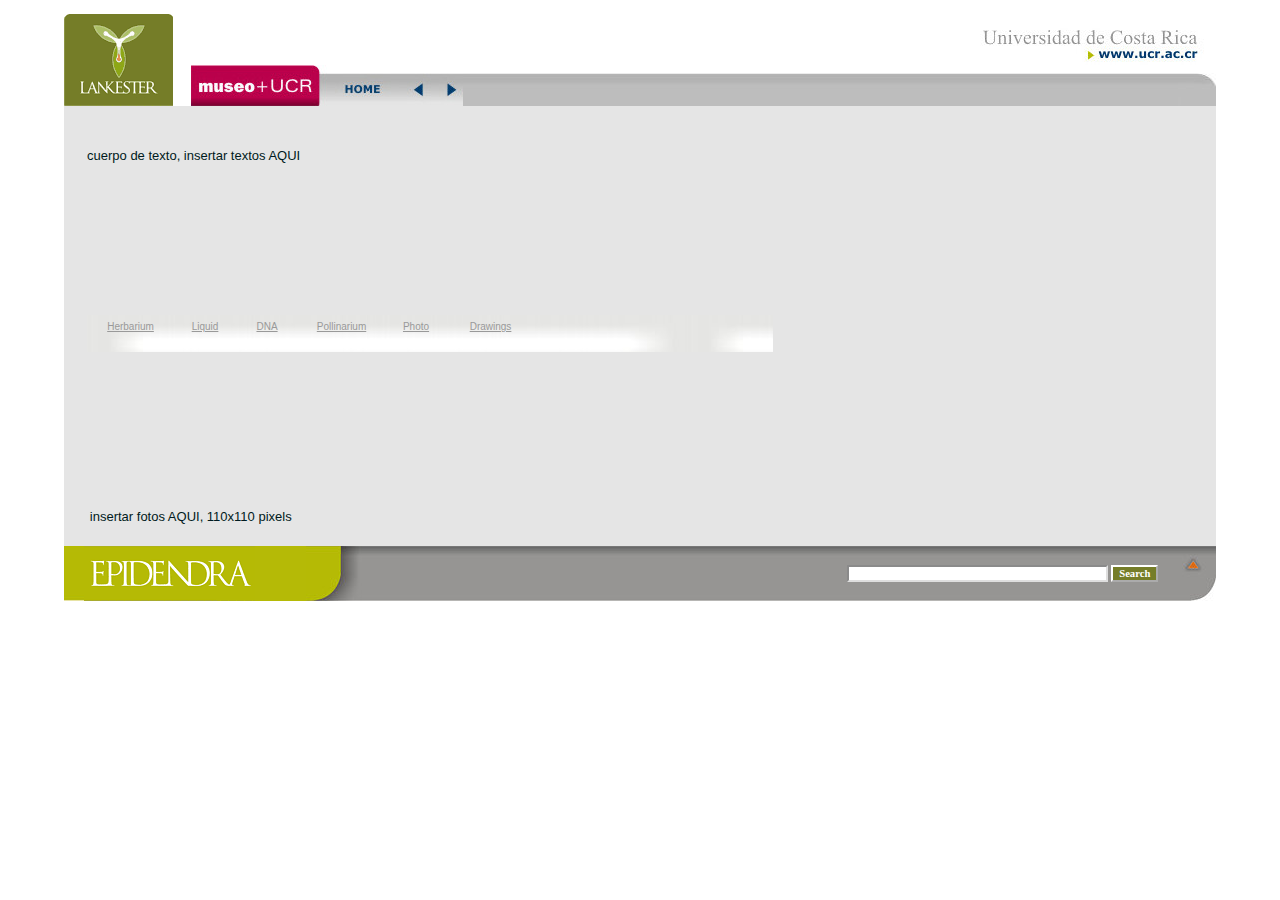
<file: Templates/borrar222.html>
<!DOCTYPE html PUBLIC "-//W3C//DTD XHTML 1.0 Transitional//EN" "http://www.w3.org/TR/xhtml1/DTD/xhtml1-transitional.dtd">
<html xmlns="http://www.w3.org/1999/xhtml">
<head>
<LINK href="../epidendra.css" type=text/css rel=STYLESHEET>
<STYLE type=text/css>
BODY {
	SCROLLBAR-FACE-COLOR: #cccccc; MARGIN: 0px; FONT: 10px arial,sans-serif; SCROLLBAR-HIGHLIGHT-COLOR: #cccccc; SCROLLBAR-SHADOW-COLOR: #cccccc; COLOR: #000000; SCROLLBAR-3DLIGHT-COLOR: #eeeeee; SCROLLBAR-ARROW-COLOR: #cc0000; SCROLLBAR-TRACK-COLOR: #eeeeee; SCROLLBAR-DARKSHADOW-COLOR: #eeeeee; BACKGROUND-COLOR: #ffffff
}

</STYLE>
<SCRIPT>
<!--
function mOvr(src) {
if (!src.contains(event.fromElement)) {
src.style.cursor = 'hand';
src.bgColor = '#ffffff';
src.style.border = 'solid #ff9900 0px';
}
}
function mOut(src) {
if (!src.contains(event.toElement)) {
src.style.cursor = 'default';
src.bgColor = '#e5e5e5';
src.style.border = 'solid #1B4C79 0px';

}
}


function MM_popupMsg(msg) { //v1.0
  alert(msg);
}

function MM_openBrWindow(theURL,winName,features) { //v2.0
  window.open(theURL,winName,features);
}
//-->
</SCRIPT>
<meta http-equiv="Content-Type" content="text/html; charset=iso-8859-1" />
<!-- TemplateBeginEditable name="doctitle" -->
<title>EPIDENDRA</title>
<!-- TemplateEndEditable -->
<!-- TemplateBeginEditable name="head" --><!-- TemplateEndEditable -->
</head>

<body bgproperties="fixed" topmargin="0" leftmargin="0">
<table width="90%" height="500" border="0" align="center" cellpadding="0" cellspacing="0">
  <tr>
    <td colspan="3"><div align="center"><a name="top" id="top"></a><img src="../fotos/10x10.gif" width="972" height="14" /></div></td>
  </tr>
  <tr>
    <td height="92" colspan="3" valign="top"><table width="100%" border="0" cellspacing="0" cellpadding="0">
      <tr>
        <td width="11%" rowspan="2" align="left" valign="top"><a href="http://www.epidendra.org"><img src="../fotos/header.gif" width="109" height="92" border="0" /></a></td>
        <td width="40%">&nbsp;</td>
        <td width="49%"><div align="right"><a href="http://www.ucr.ac.cr" target="_blank"><img src="../fotos/header UCR.jpg" alt="Universidad de Costa Rica" width="244" height="51" border="0" longdesc="http://www.ucr.ac.cr" /></a></div></td>
      </tr>
      <tr>
        <td background="../fotos/bg gris top.jpg"><img src="../fotos/header2.jpg" width="272" height="41" border="0" usemap="#Map" /></td>
        <td align="right" valign="top" background="../fotos/bg gris top.jpg"><div align="right"><a href="../taxones/index.html"></a><img src="../fotos/esq derecha2.jpg" width="38" height="41" /></div></td>
      </tr>
    </table></td>
  </tr>
  <tr>
    <td colspan="3" valign="top" bgcolor="#E5E5E5"><table width="100%" border="0" cellspacing="0" cellpadding="0">
      <tr>
        <td width="2%" rowspan="6"><img src="../fotos/10x10.gif" width="20" height="420" /></td>
        <td><img src="../fotos/10x10.gif" width="20" height="10" /></td>
        <td width="2%" rowspan="6"><img src="../fotos/10x10.gif" width="20" height="10" /></td>
      </tr>
      <tr>
        <td width="96%" valign="top"><!-- TemplateBeginEditable name="cuerpoTEXTO" -->
          <p class="cuerpotxt">cuerpo de texto, insertar textos AQUI </p>
          <!-- TemplateEndEditable --></td>
        </tr>
      <tr>
        <td valign="top"><img src="../fotos/10x10.gif" width="100" height="20" /></td>
      </tr>
      <tr>
        <td valign="top"><table width="100%" border="0" cellspacing="0" cellpadding="0">
          <tr>
            <td width="62%" background="../fotos/especificBG.jpg"><table width="48%" border="0" cellspacing="0" cellpadding="6">
              <tr>
                <td class="a2" onmouseover="mOvr(this);" 
                onmouseout="mOut(this);"><div align="center">Herbarium </div></td>
                <td class="a2"><div align="center">Liquid </div></td>
                <td class="a2"><div align="center">DNA </div></td>
                <td class="a2"><div align="center">Pollinarium </div></td>
                <td class="a2"><div align="center">Photo </div></td>
                <td class="a2"><div align="center">Drawings</div></td>
              </tr>
              <tr>
                <td><img src="../fotos/10x10.gif" width="75" height="2" /></td>
                <td><img src="../fotos/10x10.gif" width="50" height="2" /></td>
                <td><img src="../fotos/10x10.gif" width="50" height="2" /></td>
                <td><img src="../fotos/10x10.gif" width="75" height="2" /></td>
                <td><img src="../fotos/10x10.gif" width="50" height="2" /></td>
                <td><img src="../fotos/10x10.gif" width="75" height="2" /></td>
              </tr>
            </table></td>
            <td width="38%">&nbsp;</td>
          </tr>
        </table></td>
      </tr>
      <tr>
        <td valign="top"><img src="../fotos/10x10.gif" width="100" height="20" /></td>
      </tr>
      <tr>
        <td valign="bottom"><!-- TemplateBeginEditable name="graficos" -->&nbsp;<span class="cuerpotxt">insertar fotos AQUI, 110x110 pixels </span><!-- TemplateEndEditable --></td>
        </tr>
    </table>
    </td>
  </tr>
  <tr>
    <td colspan="3" valign="top" bgcolor="#E5E5E5"><table width="100%" border="0" cellspacing="0" cellpadding="0">
      <tr>
        <td width="1%"><img src="../fotos/10x10.gif" width="20" height="20" /></td>
        <td width="99%"><a href="#"></a> <a href="#"></a> <a href="#"></a></td>
      </tr>
    </table>
    </td>
  </tr>
  <tr>
    <td width="21%" bgcolor="#B5BA06"><table width="100%" border="0" cellspacing="0" cellpadding="0">
      <tr>
        <td width="3%"><img src="../fotos/bg verde.jpg" width="20" height="55" /></td>
        <td width="97%" class="titulo1"><a href="http://www.epidendra.org"><img src="../fotos/plantilla2.gif" alt="EPIDENDRA, HOME" width="171" height="55" border="0" /></a></td>
      </tr>
    </table></td>
    <td width="74%" align="left" valign="top" background="../fotos/bg blue.jpg"><table width="100%" border="0" cellspacing="0" cellpadding="0">
      <tr>
        <td width="41%"><img src="../fotos/bg bottom.jpg" width="71" height="55" /></td>
        <td width="59%" align="right" valign="middle"><!-- Google CSE Search Box Begins  -->
  <form id="searchbox_002957403017895698234:ulverbyi5nm" action="http://www.google.com/search">
    <div align="right">
      <input type="hidden" name="cx" value="002957403017895698234:ulverbyi5nm" />
      <input type="hidden" name="cof" value="FORID:0" />
      <input name="q" type="text" class="formTEXTFIELD" size="40" />
      <input name="sa" type="submit" class="formBOTTOM" value="Search" />
      </div>
  </form>
  <script type="text/javascript" src="http://www.google.com/coop/cse/brand?form=searchbox_002957403017895698234%3Aulverbyi5nm"></script></td>
      </tr>
    </table></td>
    <td width="5%" align="right" valign="top" background="../fotos/bg blue.jpg"><a href="#top"><img src="../fotos/esq derecha blue.jpg" alt="TOP OF THE PAGE" width="42" height="55" border="0" /></a></td>
  </tr>
</table>

<map name="Map" id="Map">
  <area shape="rect" coords="130,1,204,41" href="../taxones/index.html" alt="GENERA HOME PAGE" />
<area shape="rect" coords="244,-3,299,41" href="javascript:history.go(+1);" alt="FORWARD" />
<area shape="rect" coords="205,-2,242,44" href="javascript:history.go(-1);" alt="BACK" />
</map></body>
</html>
</file>
<file: epidendra.css>
sup { color: #333333; } 

.aESPEC:hover  { font-family: Verdana, Arial, Helvetica, sans-serif; font-size: 13px; FONT-STYLE: 
normal; FONT-WEIGHT: bold; color:#7d715e ; cursor: hand; } 
.aESPEC { font-family: Verdana, Arial, Helvetica, sans-serif; font-size: 13px; 
FONT-WEIGHT: normal; color:#7d715e; cursor: hand; ; font-family: Verdana, Arial, 
Helvetica, sans-serif; font-size: 13px}
.aESPEC:visited { font-family: Verdana, Arial, Helvetica, sans-serif; font-size: 13px; FONT-STYLE: normal; FONT-WEIGHT: normal; 
color:#7d715e ; cursor: hand; } 
 
A {text-decoration:underline; color:#0029A4} 
A:hover {text-decoration:underline; font-weight: bold; color:#757D28 ; cursor: hand} 
A:visited { color:#0029A4} 

.menuINF { font-family: Arial, Helvetica, sans-serif; font-size: 8pt; color: #999999} 

.titulo1 { font-family: Verdana, Arial, Helvetica, sans-serif; font-size: 17px; 
font-weight: bold; color: #606202; text-transform: uppercase; ltext-align:left} 

.titulo19 { font-family: "Times New Roman", Times, serif; font-size: 24px; 
font-weight: bold; color: #606202; text-transform: uppercase; ltext-align:left} 

.cuerpotxt { font-family: Verdana, Arial, Helvetica, sans-serif; font-size: 13px; line-height: 
130%; text-align: justify; font-style: normal; font-weight: normal; font-variant: 
normal; color: #001A20; letter-spacing: normal; vertical-align: top; word-spacing: 
normal; white-space: normal; cursor: auto} 

.1cuerpotxt { font-family: Verdana, Arial, Helvetica, sans-serif; font-size: 13px; line-height: 
130%; text-align: justify; font-style: normal; font-weight: normal; font-variant: 
normal; color: #001A20; letter-spacing: normal; vertical-align: top; word-spacing: 
normal; white-space: normal; cursor: auto} 

.ACCEPTEDNAME {font-family: Verdana, Arial, Helvetica, sans-serif; font-size: 9px; color: #000000; FONT-WEIGHT: bold; line-height: 110%} 

.cuerpotxtITAL { font-family: Verdana, Arial, Helvetica, sans-serif; font-size: 13px; line-height: 
140%; text-align: left; font-style: italic; font-weight: normal; font-variant: 
normal; color: #001A20; letter-spacing: normal; vertical-align: top; word-spacing: 
normal; white-space: normal; cursor: auto} 

.formBOTTOM { font-family: Verdana; font-weight: bold; font-size: 8pt; border-color: #ffffff; cursor: help; background-color: 
#757D28; color: #ffffff } 

.formTEXTFIELD { font-family: Verdana; font-weight: NORMAL; font-size: 8pt; border-color: #dedede; background-color: #ffffff; color: #000000 } 

.menuX { font-family: Verdana, Arial, Helvetica, sans-serif; font-size: 9px; line-height: 130%; color: #666666} 

.menuXspec { font-family: Verdana, Arial, Helvetica, sans-serif; font-size: 9px; line-height: 130%; color: #BCBCBC} 

.amenuX:hover { font-family: Verdana, Arial; font-size: 9px; FONT-STYLE: normal; FONT-WEIGHT: bold; color:#000000;  } 
.amenuX { font-family: Verdana, Arial; font-size: 9px; text-decoration:NONE; FONT-WEIGHT: normal; color:#666666; cursor: hand; }.
.amenuX:visited { font-family: Verdana, Arial; font-size: 9px; FONT-STYLE: normal; FONT-WEIGHT: normal; color:#000000 ; cursor: hand; } 

.1menuDERECHO:hover { font-family: Verdana, Arial; font-size: 9px; FONT-STYLE: normal; FONT-WEIGHT: bold; color:#000000;  } 
.1menuDERECHO { font-family: Verdana, Arial; font-size: 9px; text-decoration:NONE; FONT-WEIGHT: normal; color:#666666; cursor: hand; }.
.1menuDERECHO:visited { font-family: Verdana, Arial; font-size: 9px; FONT-STYLE: normal; FONT-WEIGHT: normal; color:#000000 ; cursor: hand; } 


.menuY { font-family: Arial, Helvetica, sans-serif; font-size: 12px; color: #006699} 

.tituloVACIADO { font-family: Verdana, Arial, Helvetica, sans-serif; font-size: 12px; font-weight: bold; color: #FFFFFF} 

.TITULOinsider { font-family: Arial, Helvetica, sans-serif; font-size: 10px; font-weight: 
normal; color: #FFFFFF} 

.titulovaciadoPEQ { font-family: Verdana, Arial, Helvetica, sans-serif; font-size: 9px; color: #FFFFFF} 

.pie { font-family: Arial, Helvetica, sans-serif; font-size: 9px; color: #999999} 

.docs { font-family: Verdana, Arial, Helvetica, sans-serif; font-size: 13px; color: #666666; line-height: 110%} 


.HERBARIUM { font-family: Verdana, Arial, Helvetica, sans-serif; font-size: 9px; color: #999999; FONT-WEIGHT: normal; FONT-STYLE: 
italic; line-height: 110%} 

.a2:hover { font-family: Verdana, Arial, Helvetica, sans-serif; font-size: 10px; FONT-STYLE: 
normal; FONT-WEIGHT: bold; color:#6D6B06 ; cursor: hand; } 
.a2 { font-family: Verdana, Arial, Helvetica, sans-serif; font-size: 10px; text-decoration:underline; 
FONT-WEIGHT: normal; color:#999999; cursor: hand; ; font-family: Verdana, Arial, 
Helvetica, sans-serif; font-size: 10px}.
a2:visited { font-family: Verdana, Arial, Helvetica, sans-serif; font-size: 10px; FONT-STYLE: normal; FONT-WEIGHT: normal; 
color:#999999 ; cursor: hand; } 

td.special {
	background: #000000 url(fotos/side_lt.jpg) no-repeat right;
}

.alfa { font-family: Verdana, Arial, Helvetica, sans-serif; font-size: 15px; FONT-STYLE: normal; FONT-WEIGHT: bold; 
color:#bb004b ; cursor: hand;  letter-spacing: 200%; word-spacing: 200%;} 

.a3:hover { font-family: Arial, Helvetica, sans-serif; font-size: 11px; text-decoration:underline; color:#FFFFFF } 
.a3 { font-family: Arial, Helvetica, sans-serif; font-size: 12px; color:#CCCCCC; font-weight: bold; 
letter-spacing: 4px; word-spacing: 6px}
.a3:visited { font-family: Arial, Helvetica, sans-serif; font-size: 11px; color:#C0D1D6 } 

.a4:hover { font-family: verdana, Arial, Helvetica, sans-serif; FONT-WEIGHT: bold; font-style: normal; font-size: 14px; color:#000000 } 
.a4 { font-family: verdana, Arial, Helvetica, sans-serif; FONT-WEIGHT: bold; font-style: normal; font-size: 14px; color:#424307;}
.a4:visited { font-family: verdana, Arial, Helvetica, sans-serif; FONT-WEIGHT: bold; font-style: normal; font-size: 14px; color:#424307 }

.tickerTIT { font-family: Arial, Helvetica, sans-serif; font-size: 12px; font-weight: bold; color: #CC0000; cursor: crosshair} 

.tickerTXT { font-family: Arial, Helvetica, sans-serif; font-size: 10px; color: #999999; cursor: hand} 

.AMPLIAR {  cursor: hand}

.notaCENTRO {  font-family: Arial, Helvetica, sans-serif; font-size: 10px; color: #666666; text-align: center}

.tit2 {  font-family: Verdana, Arial, Helvetica, sans-serif; font-size: 12px; font-weight: bold; color: #666666; line-height: 85%; text-align: left}
</file>
